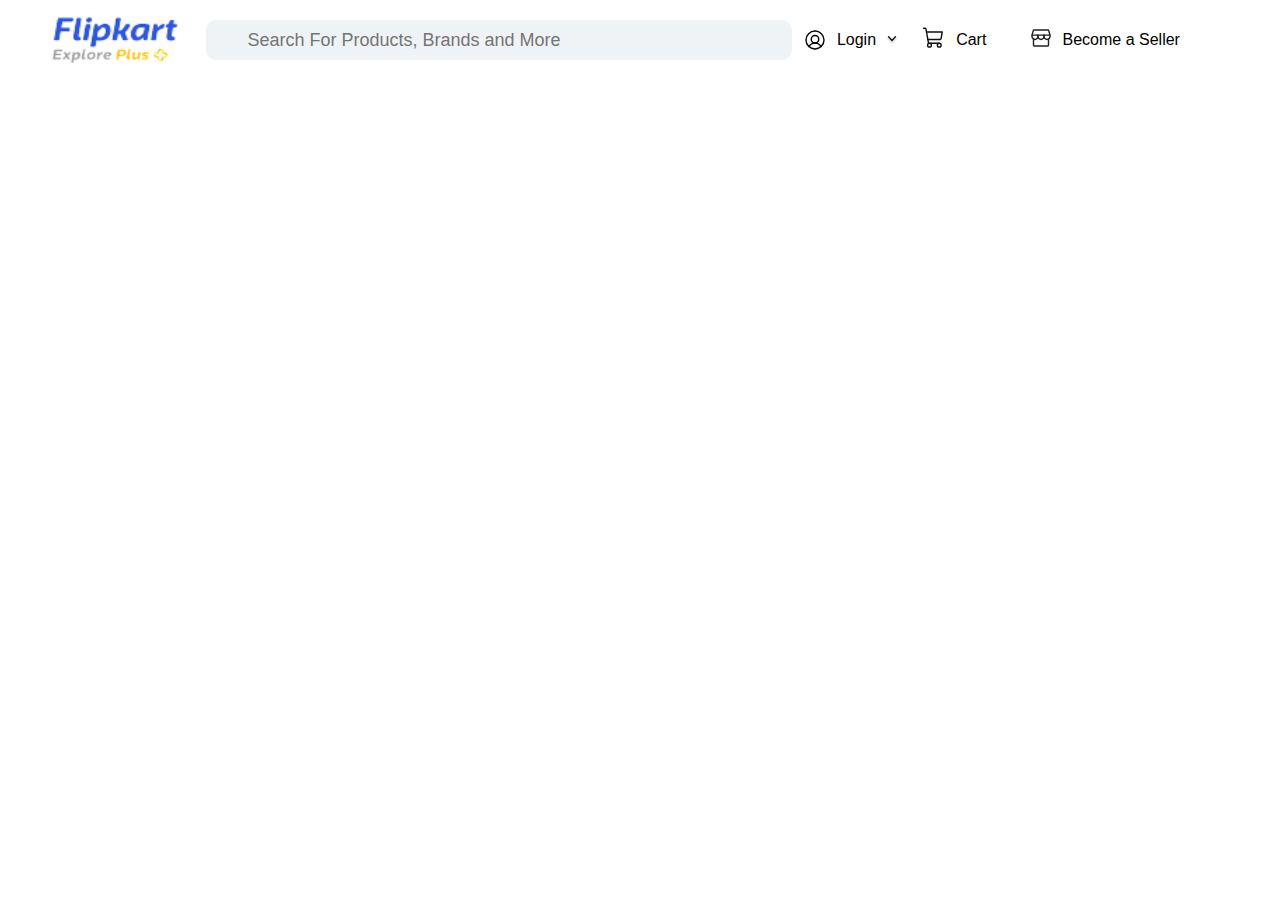
<file: index.html>
<!DOCTYPE html>
<html lang="en">

<head>
    <meta charset="UTF-8">
    <meta name="viewport" content="width=device-width, initial-scale=1.0">
    <title>Online Shopping Site for Mobiles, Electronics, Furniture, Grocery, Lifestyle, Books &amp; More. Best Offers</title>
    <link rel="stylesheet" href="style.css">
    <link rel="icon" href="flipkart_i.png">
    <link rel="stylesheet" href="responsive-style.css">
    <link rel="stylesheet" href="https://cdnjs.cloudflare.com/ajax/libs/font-awesome/6.5.2/css/all.min.css"
        integrity="sha512-SnH5WK+bZxgPHs44uWIX+LLJAJ9/2PkPKZ5QiAj6Ta86w+fsb2TkcmfRyVX3pBnMFcV7oQPJkl9QevSCWr3W6A=="
        crossorigin="anonymous" referrerpolicy="no-referrer" />
</head>

<body>
    <header>
        <div class="main border">
            <div class="main-content flex border">
                <div class="logo border flex">
                    <div class="bar"><i class="fa-solid fa-bars"></i></div>
                    <img src="flipkart-icon.png" style="width: 160px;" alt="">
                </div>
                <div class="search-container flex border">
                    <div class="search-icon flex border "><i class="fa-solid fa-magnifying-glass"></i></div>
                    <input type="text" placeholder="Search For Products, Brands and More">
                </div>
                <div class="right-content flex">
                    <div class="download"><img src="download.svg" alt=""></div>
                    <div class="space border"></div>
                    <div class="login flex border"> 
                        <div>
                            <img src="profile-52e0dc.svg" class="profile" alt="">
                        </div>
                        <p>Login</p> 
                        <img src="down-arrow.svg" class="down-arrow" style="width: 12px;" alt=""> 
                    </div>
                    <div class="space border"></div>
                    <div class="other flex border">
                        <div class="cart flex border"> 
                            <div>
                                <img src="cart-eed150.svg" alt="">
                            </div>
                            <p class="cart-p">Cart</p>
                        </div>
                        <div class="seller flex border">
                            <div>
                                <img src="Store-9eeae2.svg" alt="">
                            </div>
                            <p class="seller-p">Become a Seller</p>
                        </div>
                    </div>
                    <div class="three-dot border flex"><i class="fa-solid fa-ellipsis-vertical"></i></div>
                </div>
                <div class="space border"></div>
            </div>
        </div>
    </header>
</body>

</html>
</file>
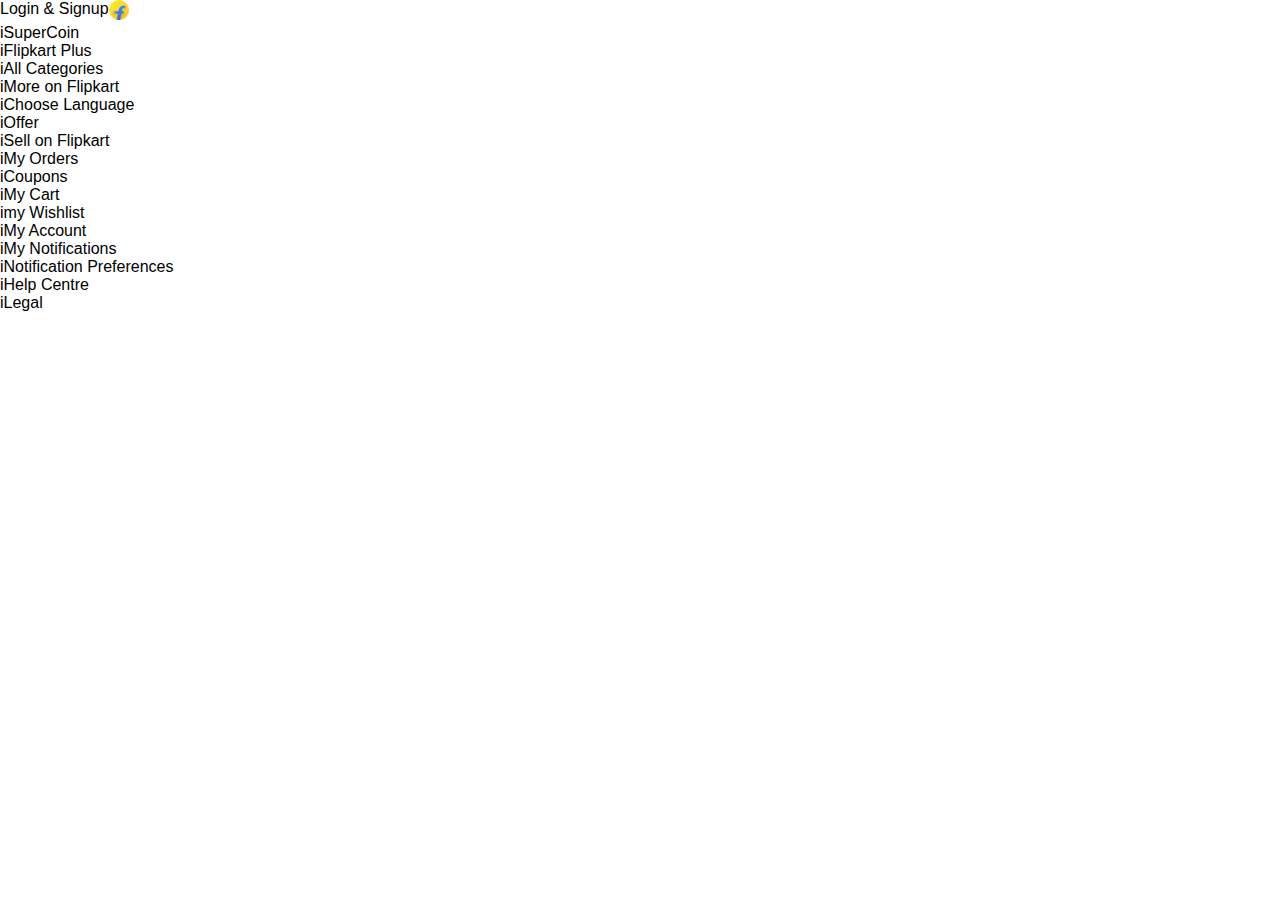
<file: left.html>
<!DOCTYPE html>
<html lang="en">
<head>
    <meta charset="UTF-8">
    <meta name="viewport" content="width=device-width, initial-scale=1.0">
    <title>Document</title>
    
    <link rel="stylesheet" href="style.css">
    <link rel="stylesheet" href="responsive-style.css">
    <link rel="stylesheet" href="https://cdnjs.cloudflare.com/ajax/libs/font-awesome/6.5.2/css/all.min.css"
    integrity="sha512-SnH5WK+bZxgPHs44uWIX+LLJAJ9/2PkPKZ5QiAj6Ta86w+fsb2TkcmfRyVX3pBnMFcV7oQPJkl9QevSCWr3W6A=="
    crossorigin="anonymous" referrerpolicy="no-referrer" />
</head>
<body>
    <div class="ofa">
        <div class="left-side-nav ">
            <div class="alag flex box">
                <div> Login & Signup</div>
                
                <div><img src="flipkart_i.png" alt=""  width="20px"></div>
            </div>
            <div class="flex box items"> 
                <div>i</div> <span>SuperCoin  </span>
            </div>
            <div class="flex box items"> 
                <div>i</div> <span>Flipkart Plus  </span>
            </div>
            <div class="flex box items"> 
                <div>i</div> <span>All Categories </span>
            </div>
            <div class="flex box items"> 
                <div>i</div> <span>More on Flipkart </span>
            </div>
            <div class="flex box items"> 
                <div>i</div> <span>Choose Language </span>
            </div>
            <div class="flex box items"> 
                <div>i</div> <span>Offer  </span>
            </div>
            <div class="flex box items"> 
                <div>i</div> <span>Sell on Flipkart </span>
            </div>
            <div class="flex box items"> 
                <div>i</div> <span>My Orders </span>
            </div>
            <div class="flex box items"> 
                <div>i</div> <span>Coupons </span>
            </div>
            <div class="flex box items"> 
                <div>i</div> <span>My Cart </span>
            </div>
            <div class="flex box items"> 
                <div>i</div> <span>my Wishlist </span>
            </div>
            <div class="flex box items"> 
                <div>i</div> <span>My Account </span>
            </div>
            <div class="flex box items"> 
                <div>i</div> <span>My Notifications </span>
            </div>
            <div class="flex box items"> 
                <div>i</div> <span>Notification Preferences </span>
            </div>
            <div class="flex box items"> 
                <div>i</div> <span>Help Centre </span>
            </div>
            <div class="flex box items"> 
                <div>i</div> <span>Legal </span>
            </div>
        </div>
    </div>
    
</body>
</html>
</file>
<file: style.css>
*{
    padding: 0;
    margin: 0;
    font-family: inter_regular, fallback-inter_regular, Arial, sans-serif;
}


.flex{
    display: flex;
}
.space{
    width: 20px;
}

p{
    padding: 0 10px;
}

.main{
    padding: 15px 30px;
    height: 50px;
}

.main-content{
    align-items: center;
    height: 100%;
}


.bar{
    display: none;
    align-items: center;
    justify-content: center;font-size: 20px;
}
.logo{
    margin-right: 2vw;
    height: 100%;
    width: 150px;
}

.search-icon{
    color: grey;
    align-items: center;
    justify-content: center;
    width: 45px;
}
.search-icon i{
    font-size: 20px;
}
.search-container{
    display: flex;
    align-items: center;
    justify-content: center;
    height: 80%;
    border-radius: 10px;
    background-color: rgb(239, 243, 245);
    width: 50vw;
}
.search-container input{
    color: grey;
    font-size:18px;
    height: 100%;
    width: 100%;
    border: none;
    background: transparent;
}
.search-container input:focus{
    border: none;
    outline: none;
}

.right-content{
    width: 440px;
}

.download{
    display: none;
}
.profile{
    margin-top: 4px;
}

.download img{
    width: 24px;
}

.login{
    align-items: center;
    width: 110px;
}
.cart{
    align-items: center;
    justify-content: center;
    width: 100px;
}

.seller{
    align-items: center;
    justify-content: center;
    width: 200px;
}
.three-dot{
    align-items: center;
    justify-content: center;
    width: 40px;
}
</file>
<file: responsive-style.css>
@media (max-width:1191px) {
    .cart-p, .seller-p{
        display: none;
    }
    .main{
        margin: 0 7vw;
    }
    .space{
        width: 10px;
    }
    .cart, .seller, .three-dot{
        width: 40px;
    }
}

@media (max-width:769px) {
    .search-container, .down-arrow, .three-dot, .seller{
        display: none;
    }
    .bar, .download{
        display: flex;
    }
    .main{
        padding: 1px 2vw;
    }
    .right-content{
        margin-left: 10vw;
    }
    .login{
        width: 70px;
    }
}
</file>
